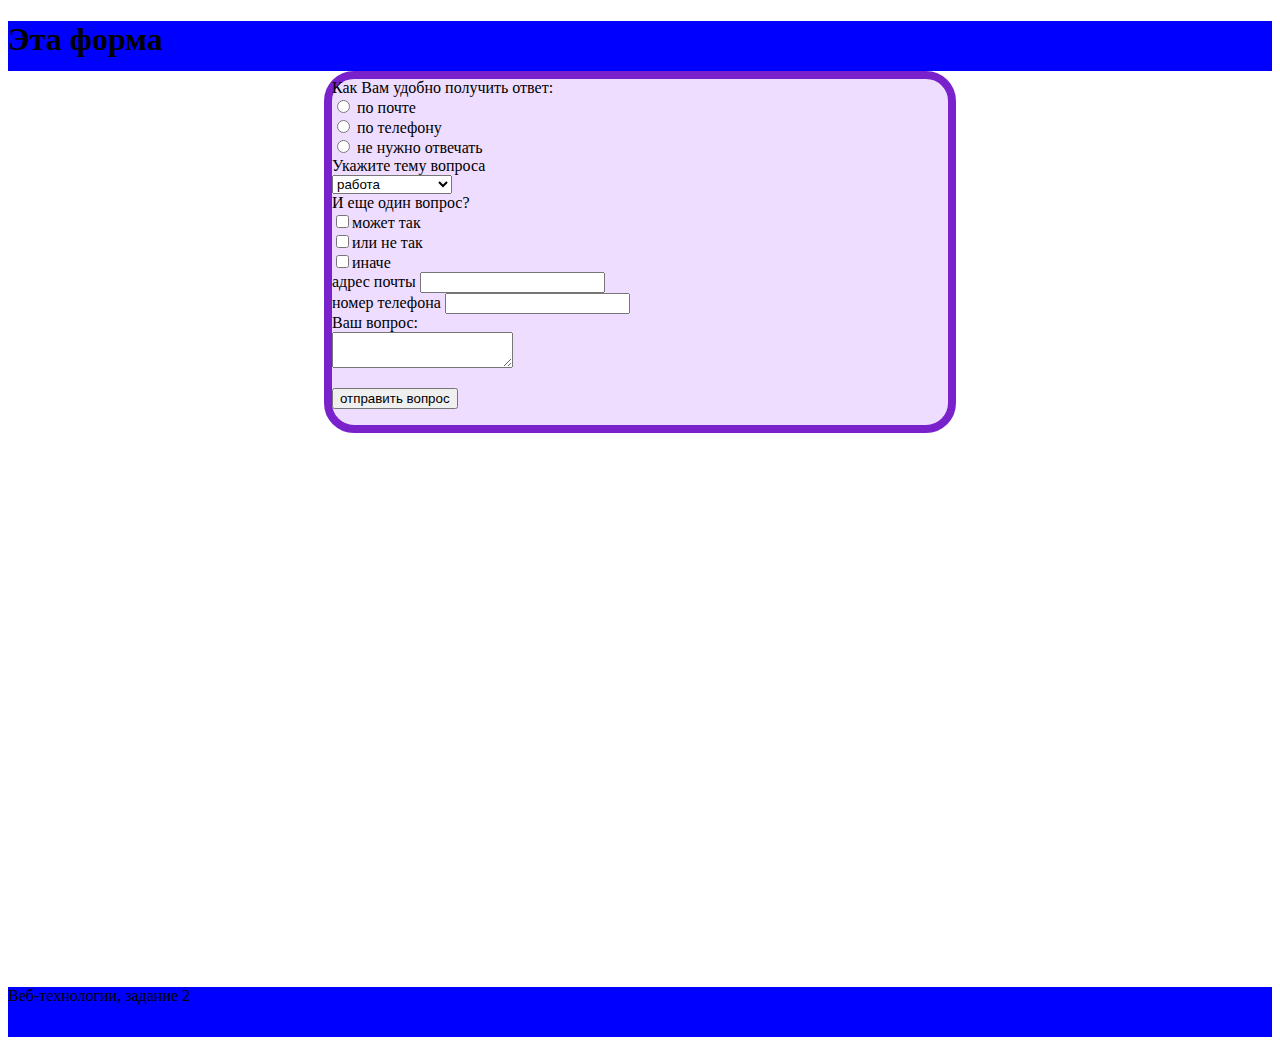
<file: 2(Форма)/index.html>
<!DOCTYPE html>
<html lang="en">
<head>
    <meta charset="UTF-8">
    <meta name="viewport" content="width=device-width, initial-scale=1.0">     
    <link rel="stylesheet" href="style.css">
    <title>Document</title>
    <script src="script.js"></script>
</head>
<body>
    <header>
        <h1>Эта форма</h1>
    </header>
    <div class="grid-container">
        <div class = "d1">
        
        </div>

        <div class = "d2 borderElement">
            <form name="formname">
                <div>
                    <div>Как Вам удобно получить ответ:</div>
                    <label for="c_mail">
                    <input type="radio" name="com_tion" id="c_mail"> по почте </label>
                    <br>
                    <label for="c_tel">
                    <input type="radio" name="com_tion" id="c_tel"> по телефону
                    </label><br>
                    <label for="c_none">
                    <input type="radio" name="com_tion" id="c_none"> не нужно отвечать 
                    </label><br>
                </div>
               
                <div>
                    <label for="theme">
                    Укажите тему вопроса
                    </label><br>
                    <select name="theme" id="theme">
                    <option value="work">работа</option>
                    <option value="cooperation">сотрудничество</option>
                    <option value="personal">личное</option>
                    </select>
                </div>

               <div>
                    <div> И еще один вопрос?</div>
                    <label for="chb1">
                    <input type="checkbox" name="chb1" id="chb1">может так
                    </label><br>
                    <label for="chb2">
                    <input type="checkbox" name="chb2" id="chb2">или не так
                    </label><br>
                    <label for="chb2">
                    <input type="checkbox" name="chb3" id="chb3">иначе
                    </label><br>
                </div>
                   
                <div>
                    <label for="email">адрес почты</label>
                    <input type="email" name="email" id="email">
                </div>
                <div>
                    <label for="tel">номер телефона</label>
                    <input type="tel" name="tel" id="tel">
                </div>
                    <div>Ваш вопрос:</div>
                <div>
                    <textarea cols="20"></textarea>
                </div> 
                      
               <p><input type="submit" name="inputname" value="отправить вопрос" onclick="handleForm()"></p>
            </form>
        </div>

        <div class = "d3">
        </div>
    </div>

    <footer>
        <p>Веб-технологии, задание 2</p>
    </footer>
</body>
</html>
</file>
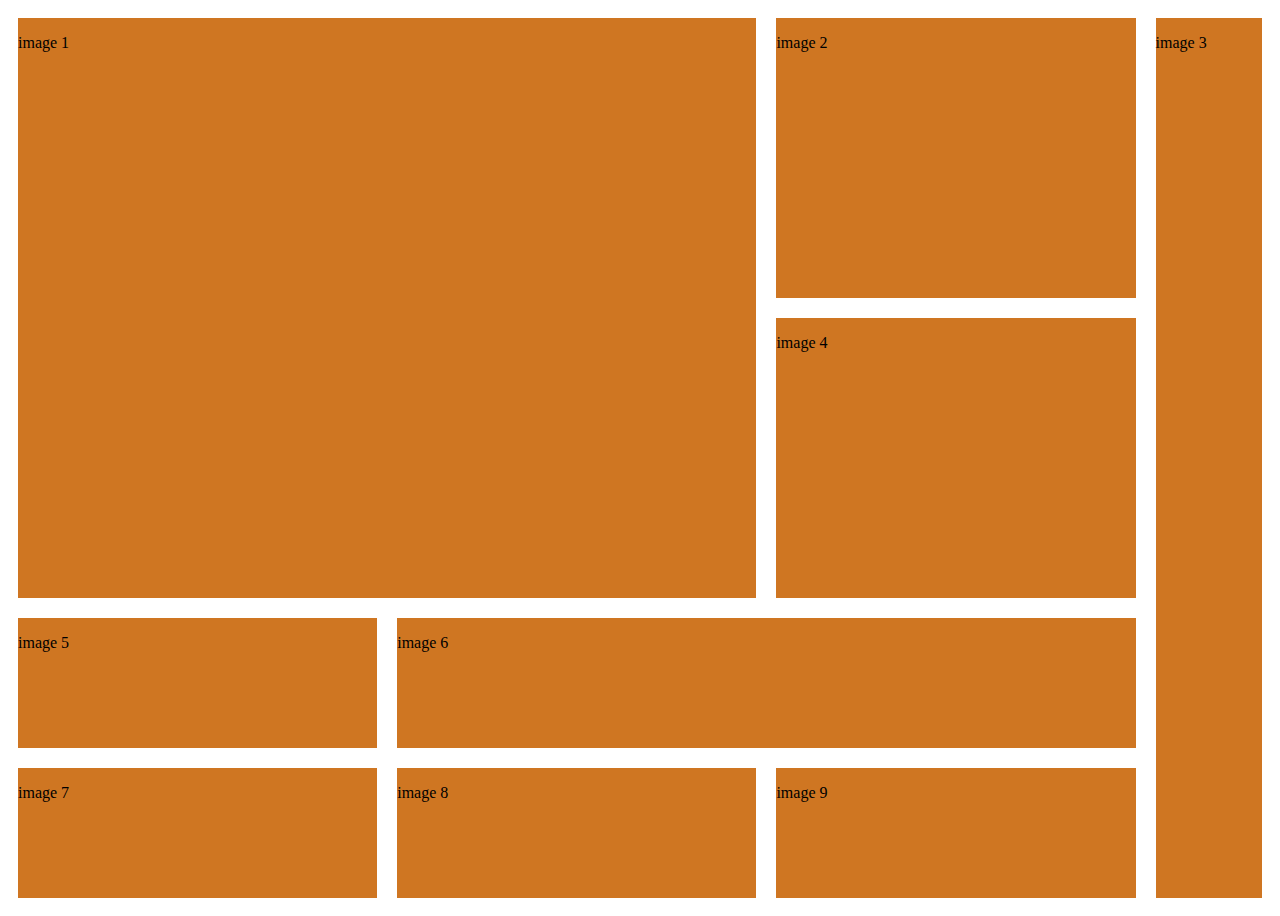
<file: 3(Гриды)/index.html>
<!DOCTYPE html>
<html lang="en">
<head>
    <meta charset="UTF-8">
    <meta name="viewport" content="width=device-width, initial-scale=1.0">    
    <link rel="stylesheet" href="style.css">
    <title>Document</title>
</head>
<body>
    <div class="grid-container">
        <div class = "d1">
            <p>image 1</p>
        </div>
        <div class = "d2">
            <p>image 2</p>
        </div>
        <div class = "d3">
            <p>image 3</p>
        </div>
        <div class = "d4">
            <p>image 4</p>
        </div>
        <div class = "d5">
            <p>image 5</p>
        </div>
        <div class = "d6">
            <p>image 6</p>
        </div>
        <div class = "d7">
            <p>image 7</p>
        </div>
        <div class = "d8">
            <p>image 8</p>
        </div>
        <div class = "d9">
            <p>image 9</p>
        </div>
    </div>
</body>
</html>
</file>
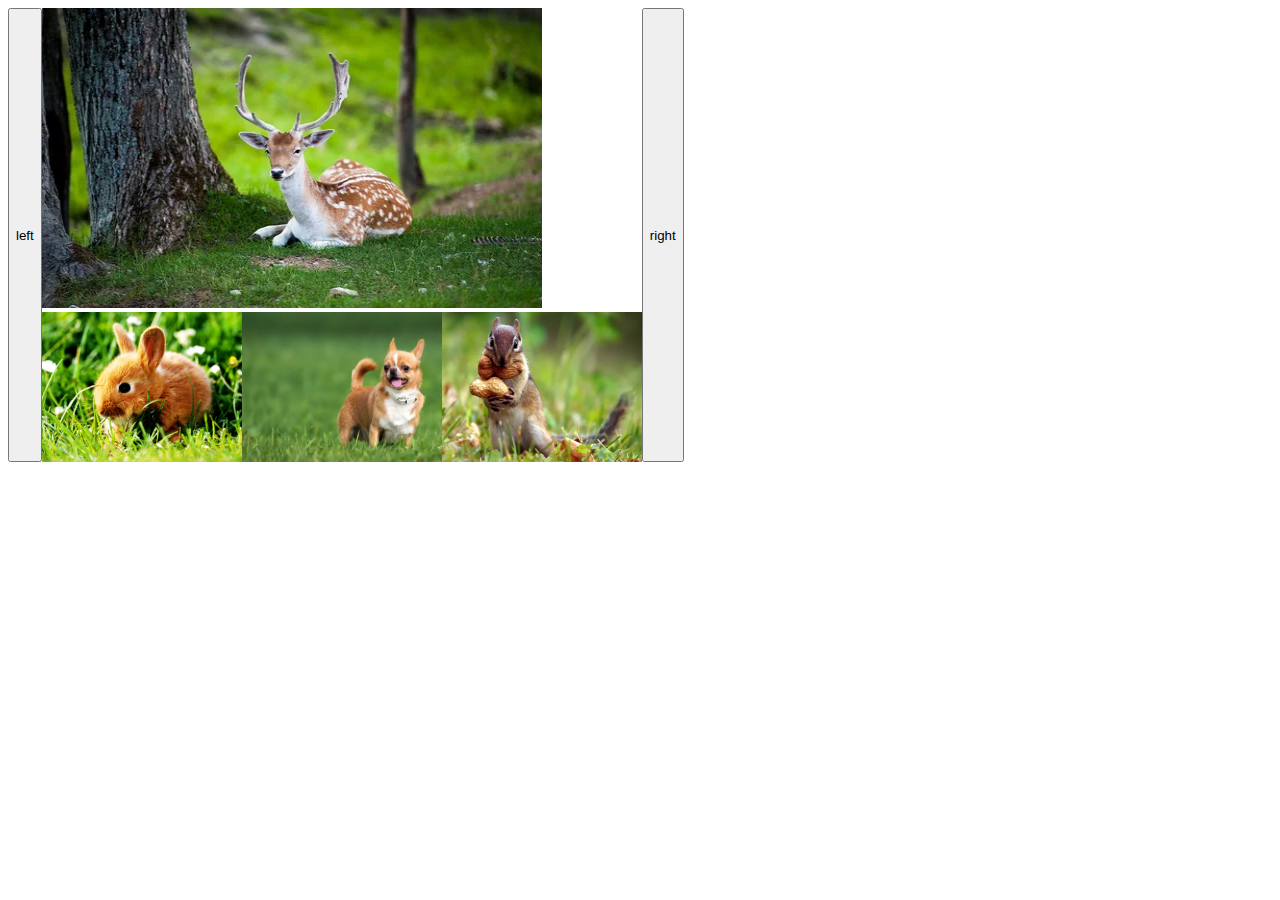
<file: 5(Подмена картинок)/index.html>
<!DOCTYPE html>
<html lang="en">
<head>
    <meta charset="UTF-8">
    <meta name="viewport" content="width=device-width, initial-scale=1.0">
    <title>Document</title>
    <script src="script.js"></script>
</head>
<body>
    <div style="display: flex;">
        <button onclick="left()">
            <p>left</p>
        </button>
        <div>
            

            <div>
                <img src="img/img1.webp" width="500px" height="300px" alt="">
            </div>
            <div style="display: flex;">
                <img src="img/img2.jpg" width="200px" height="150px" onclick="swap(this)" alt="">
                <img src="img/img3.webp" width="200px" height="150px" onclick="swap(this)" alt="">
                <img  src="img/img4.webp" width="200px" height="150px" onclick="swap(this)" alt="">
            </div>
        </div>
        <button onclick="right()">
            <p>right</p>
        </button>
    </div>
    
</body>
</html>
</file>
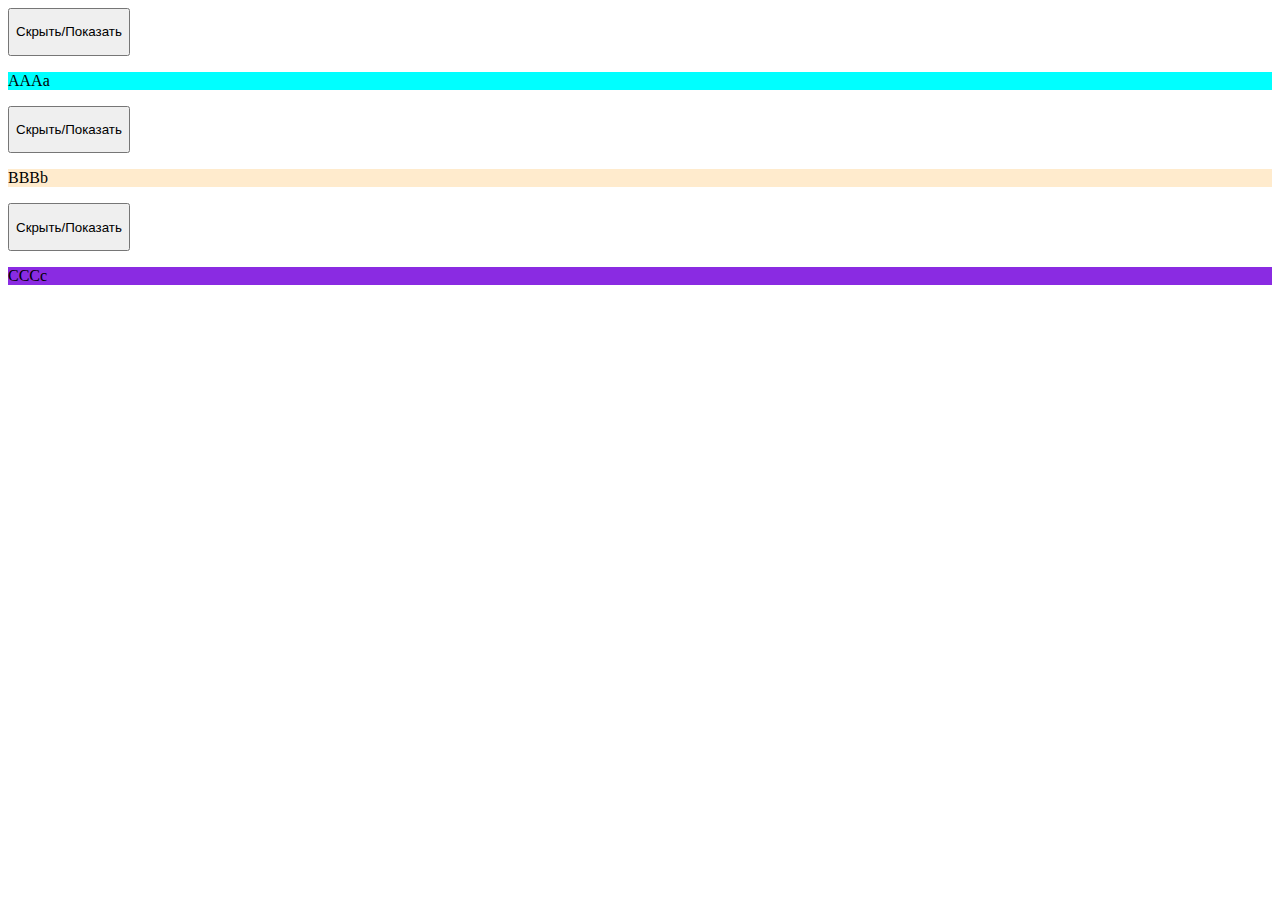
<file: 6(Скрытие раскрытие текста)/index.html>
<!DOCTYPE html>
<html lang="en">
<head>
    <meta charset="UTF-8">
    <meta http-equiv="X-UA-Compatible" content="IE=edge">
    <meta name="viewport" content="width=device-width, initial-scale=1.0">
    <title>Document</title>
    <script src="scripts.js"></script>
</head>
<body>
    <button onclick="handleclick('div1')">
            <p>Скрыть/Показать</p>
    </button>
    <div style="background-color: aqua;" id="div1" >       
        <p>AAAa</p>
    </div>
    <button onclick="handleclick('div2')">
        <p>Скрыть/Показать</p>
    </button>
    <div style="background-color: blanchedalmond;" id="div2">
        <p>BBBb</p>
    </div>
    <button onclick="handleclick('div3')">
        <p>Скрыть/Показать</p>
    </button>
    <div style="background-color: blueviolet;" id="div3">
        <p>CCCc</p>
    </div>

    
</body>
</html>
</file>
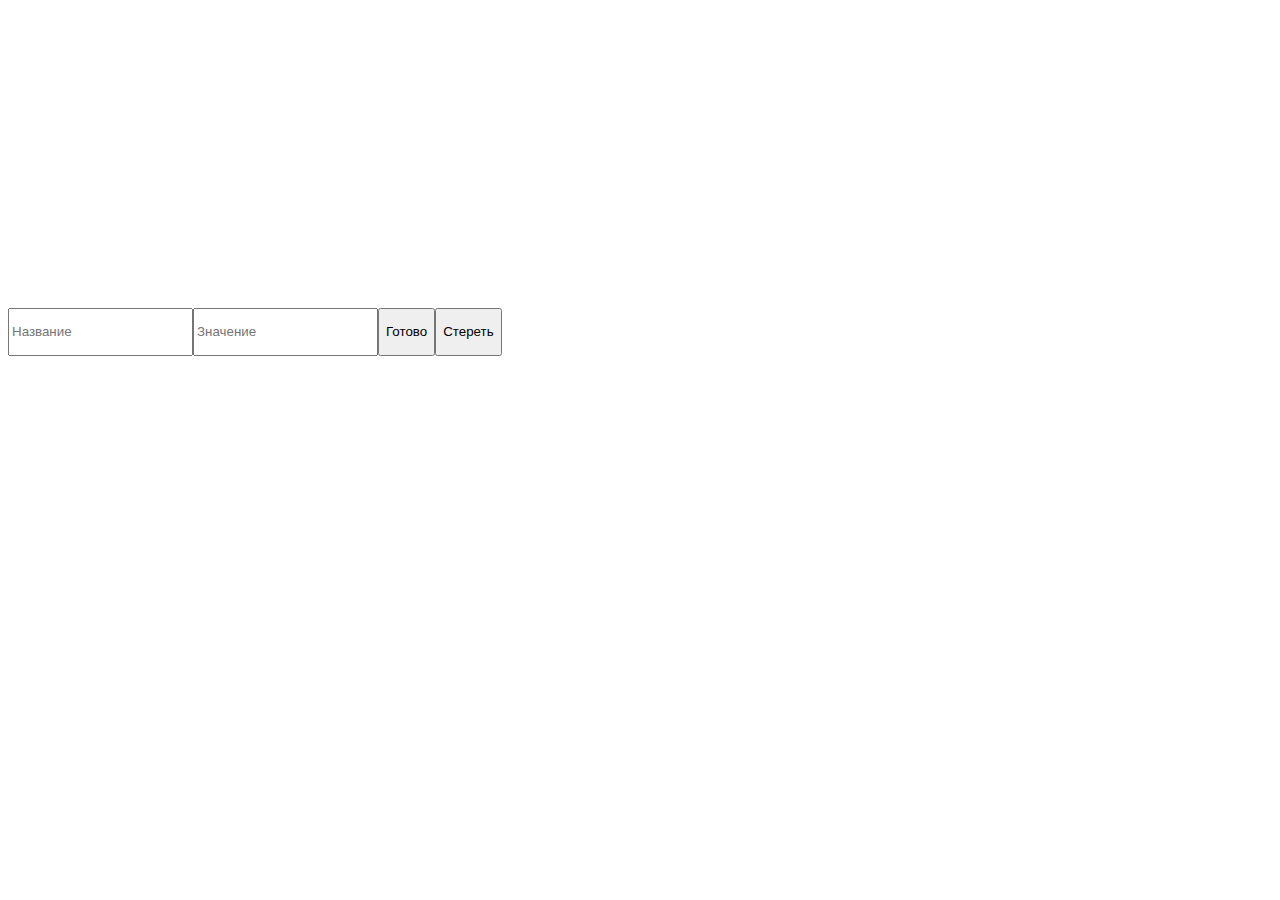
<file: 7(Диаграмма)/index.html>
<html>
<body>
    <canvas id="myCanvas"></canvas>
    <div id="myLegend"></div>
    <script type="text/javascript" src="script.js"></script>
    <div style="display: flex;">
        <input id="01" placeholder="Название">
        <input id="02" placeholder="Значение" onkeyup="this.value = this.value.replace(/[^0-9]/g,'')">
        <button onclick="cl()">
            <p>Готово</p>
        </button>
        <button onclick="clean()">
            <p>Стереть</p>
        </button>
    </div>
</body>
</html>
</file>
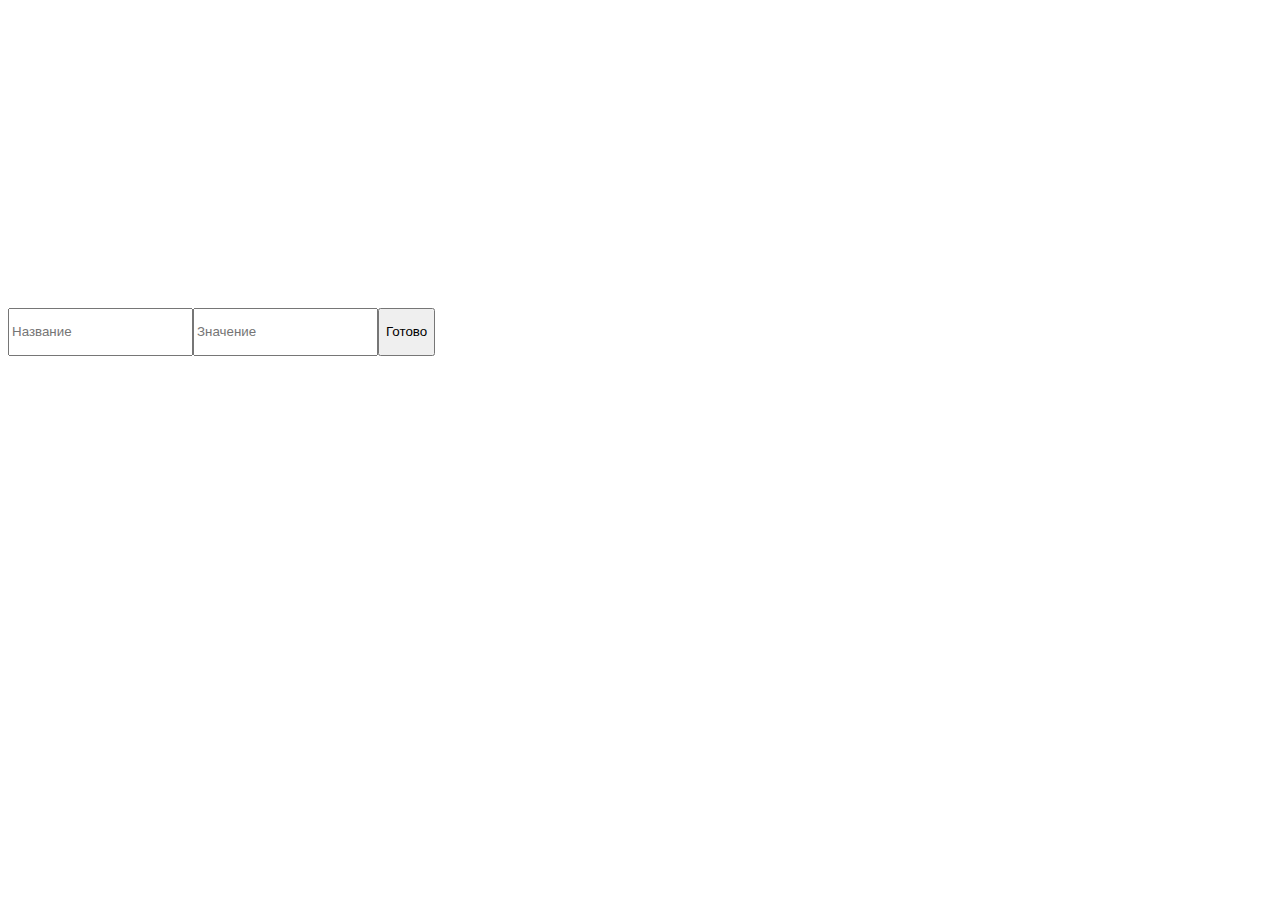
<file: charts/index.html>
<html>
<body>
    <canvas id="myCanvas"></canvas>
    <div id="myLegend"></div>
    <script type="text/javascript" src="script.js"></script>
    <div style="display: flex;">
        <input id="01" placeholder="Название">
        <input id="02" placeholder="Значение">
        <button onclick="cl()">
            <p>Готово</p>
        </button>
    </div>
</body>
</html>
</file>
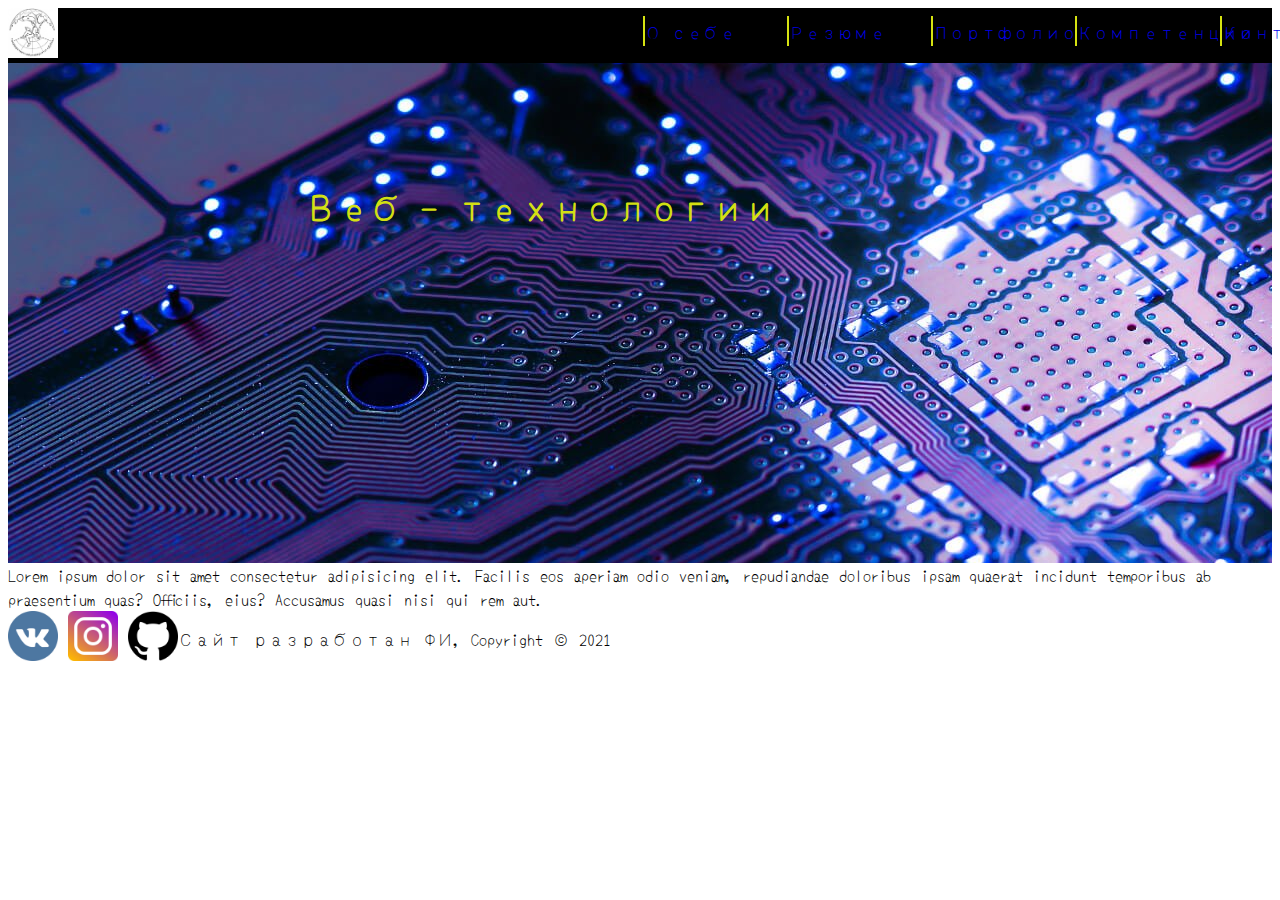
<file: html/index.html>
<!DOCTYPE html>
<html lang="en">
    <head>
        <meta charset="UTF-8">
        <meta name="viewport" content="width=device-width, initial-scale=1.0">
        <link rel="stylesheet" href="../css/style.css">
        <title>Веб - технологии</title>
        <nav>
            
            <ul class="headerul">
                <li class="liLogo">
                    <a href="main.html"><img src="../img/Dubna.jpg" width="50px" height="50px" alt=""></a>
                </li>
                <li class="menuElement  liElement">                
                    <a class="newclass" href="about.html">О себе</a>
                </li>
                <li class="menuElement  liElement">
                    <a href="resume.html">Резюме</a>
                </li>
                <li class="menuElement  liElement">
                    <a href="portfolio.html">Портфолио</a>
                </li>
                <li class="menuElement  liElement">
                    <a href="competention.html">Компетенции</a>
                </li>
                <li class="menuElement liLast" >
                    <a href="contacts.html">Контакты</a>
                </li>
            </ul>
        </nav>
    </head>
<body>
    <header>
        <h1>Веб - технологии</h1>
    </header>
    <main>
        Lorem ipsum dolor sit amet consectetur adipisicing elit. Facilis eos aperiam odio veniam, repudiandae doloribus ipsam quaerat incidunt temporibus ab praesentium quas? Officiis, eius? Accusamus quasi nisi qui rem aut.
    </main>
    <footer>
        <div>
            <a href=""><img src="../img/one.jpg" width="50px" height="50px" alt=""></a>
            <a href=""><img src="../img/three.jpg" width="50px" height="50px" alt=""></a>
            <a href=""><img src="../img/two.jpg" width="50px" height="50px" alt=""></a>
        </div>
        <p>Сайт разработан ФИ, Copyright © 2021</p>
    </footer>
</body>

</html>
</file>
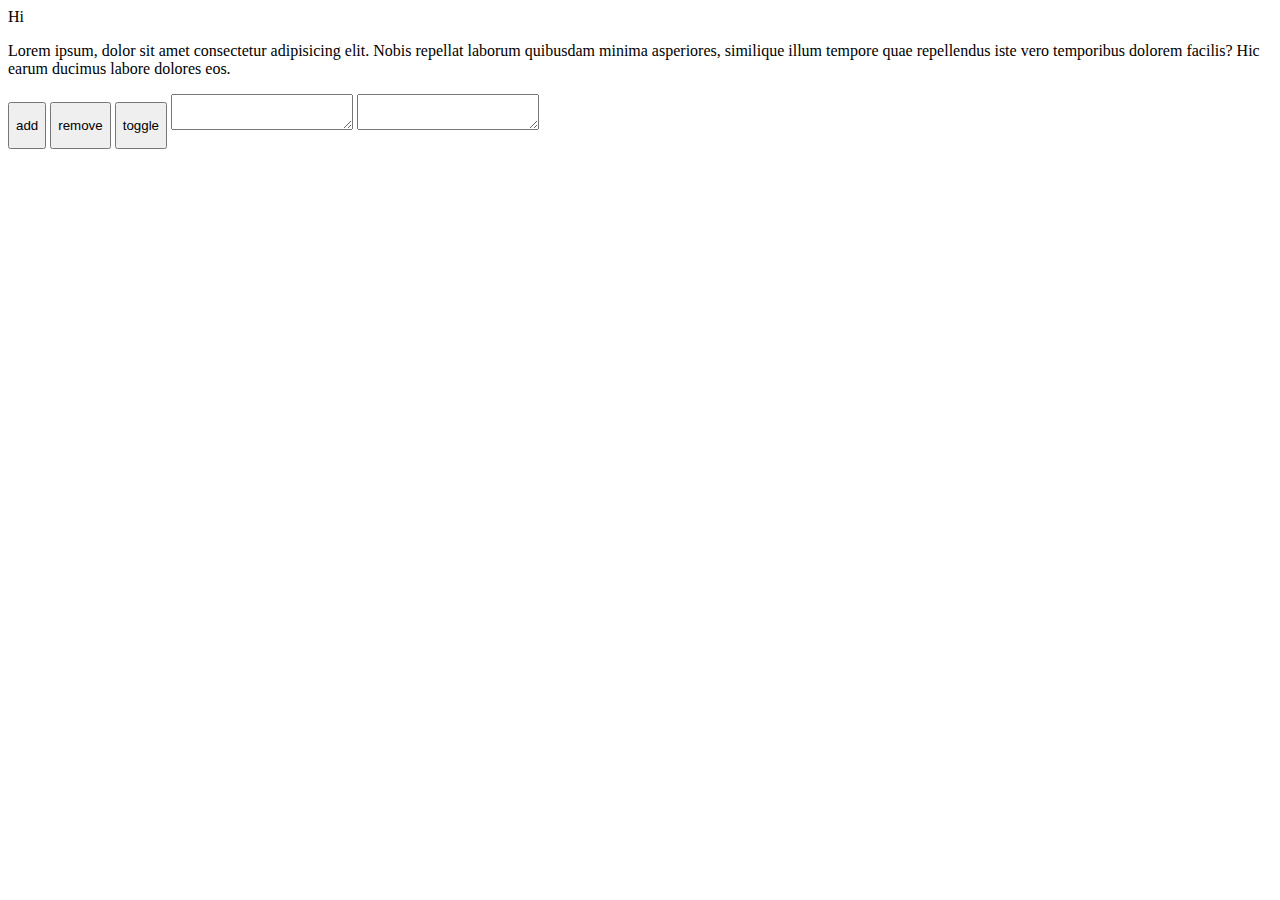
<file: 4(Подсветка текста)/proj.html>
<!DOCTYPE html>
<html lang="en">
<head>
    <meta charset="UTF-8">
    <meta name="viewport" content="width=device-width, initial-scale=1.0">
    <title>Document</title>
    <style>
        .red{
            background-color: red;
        }
    </style>
    <script>
        console.log("dddfsdf");
        document.write("Hi");
        function myprint(){
            alert("dfhd");
        }
        function add_red(){
            document.getElementById("test").classList.add("red")
        }
        function remove_red(){            
            document.getElementById("test").classList.remove("red")
        }
        function toggle_red(){            
            document.getElementById("test").classList.toggle("red")
        }
        function myselect(){
            txt = document.getElementById("myText")
            selected = event.target.value.substring(event.target.selectionStart,event.target.selectionEnd);
            txt.value = selected;
        }
    </script>
</head>
<body>
    <p id="test">Lorem ipsum, dolor sit amet consectetur adipisicing elit. Nobis repellat laborum quibusdam minima asperiores, similique illum tempore quae repellendus iste vero temporibus dolorem facilis? Hic earum ducimus labore dolores eos.</p>
    <button onclick="add_red()">
        <p>add</p>
    </button>
    <button onclick="remove_red()">
        <p>remove</p>
    </button>
    <button onclick="toggle_red()">
        <p>toggle</p>
    </button>

    <textarea id="myText">
    </textarea>
    <textarea onselect="myselect()">
    </textarea>
</body>
</html>
</file>
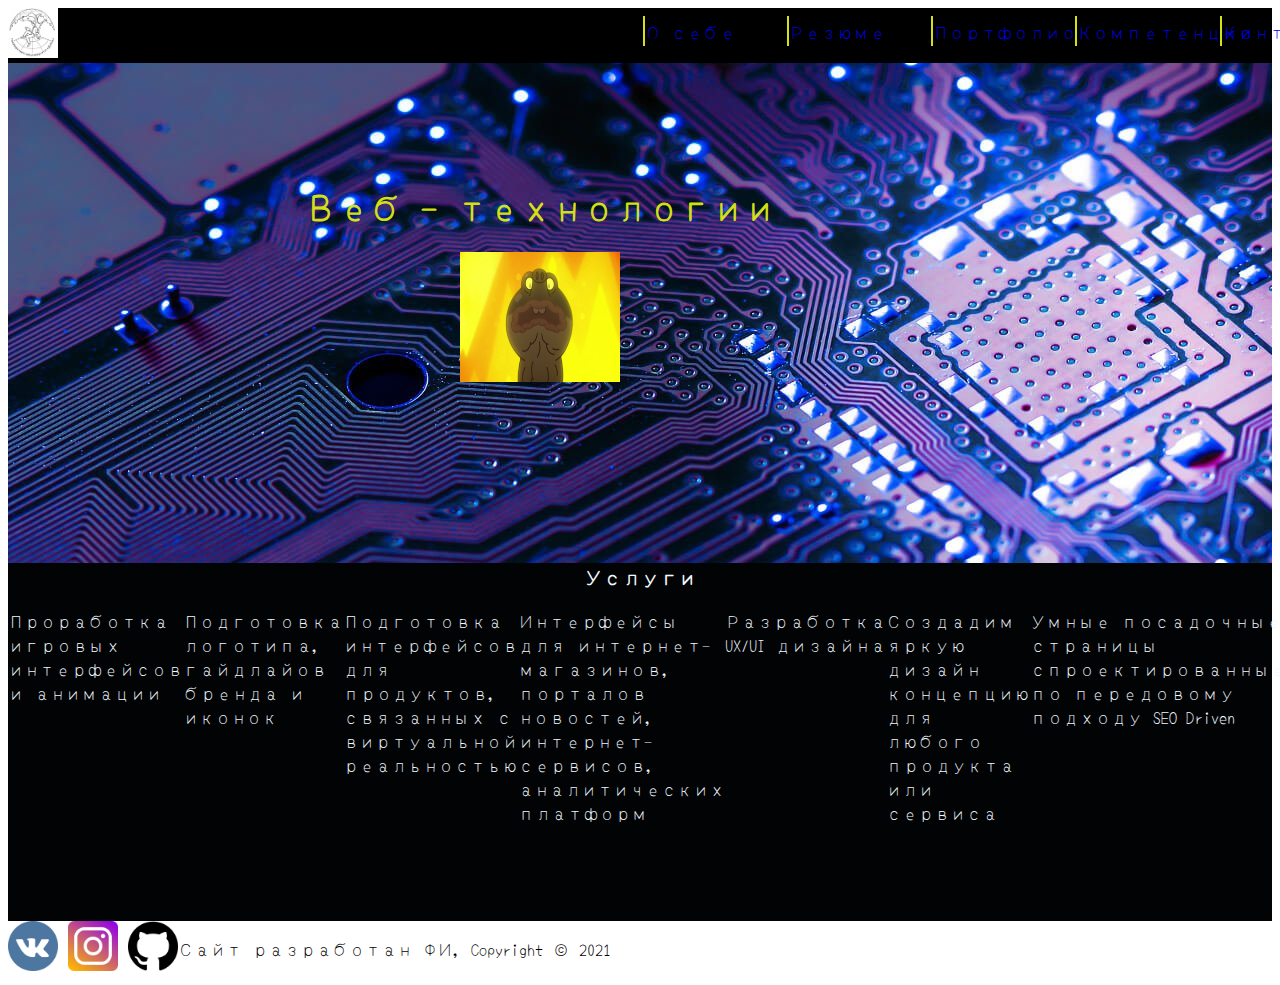
<file: html/about.html>
<!DOCTYPE html>
<html lang="en">
    <head>
        <meta charset="UTF-8">
        <meta name="viewport" content="width=device-width, initial-scale=1.0">
        <link rel="stylesheet" href="../css/style.css">
        <title>Веб - технологии</title>
        <nav>
            
            <ul class="headerul">
                <li class="liLogo">
                    <a href="main.html"><img src="../img/Dubna.jpg" width="50px" height="50px" alt=""></a>
                </li>
                <li class="menuElement  liElement">                
                    <a class="newclass" href="about.html">О себе</a>
                </li>
                <li class="menuElement  liElement">
                    <a href="resume.html">Резюме</a>
                </li>
                <li class="menuElement  liElement">
                    <a href="portfolio.html">Портфолио</a>
                </li>
                <li class="menuElement  liElement">
                    <a href="competention.html">Компетенции</a>
                </li>
                <li class="menuElement liLast" >
                    <a href="contacts.html">Контакты</a>
                </li>
            </ul>
        </nav>
    </head>
<body >
    <header>
        <h1>Веб - технологии</h1>
        <div>
            <a href=""><img src="../img/tortoise.jpg" width="160px" height="130px" alt=""></a>
        </div>
        

       
        
    </header>
    <main class="waist">
        <h3 align="center" style="margin-top: 0;">Услуги</h3>
        <ul>
            <li>
               Проработка игровых интерфейсов и анимации
           </li>
           <li>
               Подготовка логотипа, гайдлайов бренда и иконок
           </li>
           <li>
               Подготовка интерфейсов для продуктов, связанных с виртуальной реальностью
           </li>
           <li>
               Интерфейсы для интернет-магазинов, порталов новостей, интернет-сервисов, аналитических платформ</p>
           </li>

           <li>  Разработка UX/UI дизайна       
           </li>
           
           <li>
               Создадим яркую дизайн концепцию для любого продукта или сервиса
           </li>
           <li>
               Умные посадочные страницы спроектированные по передовому подходу SEO Driven
           </li>
           <li>
               Создадим умные шаблоны для любых макетов. Шаблоны для социальных сетей, презентаций и генеративный фирменный стиль
           </li>
        </ul>
    </main>
    <footer>
        <div>
            <a href=""><img src="../img/one.jpg" width="50px" height="50px" alt=""></a>
            <a href=""><img src="../img/three.jpg" width="50px" height="50px" alt=""></a>
            <a href=""><img src="../img/two.jpg" width="50px" height="50px" alt=""></a>
        </div>
        <p>Сайт разработан ФИ, Copyright © 2021</p>
    </footer>
</body>
</html>
</file>
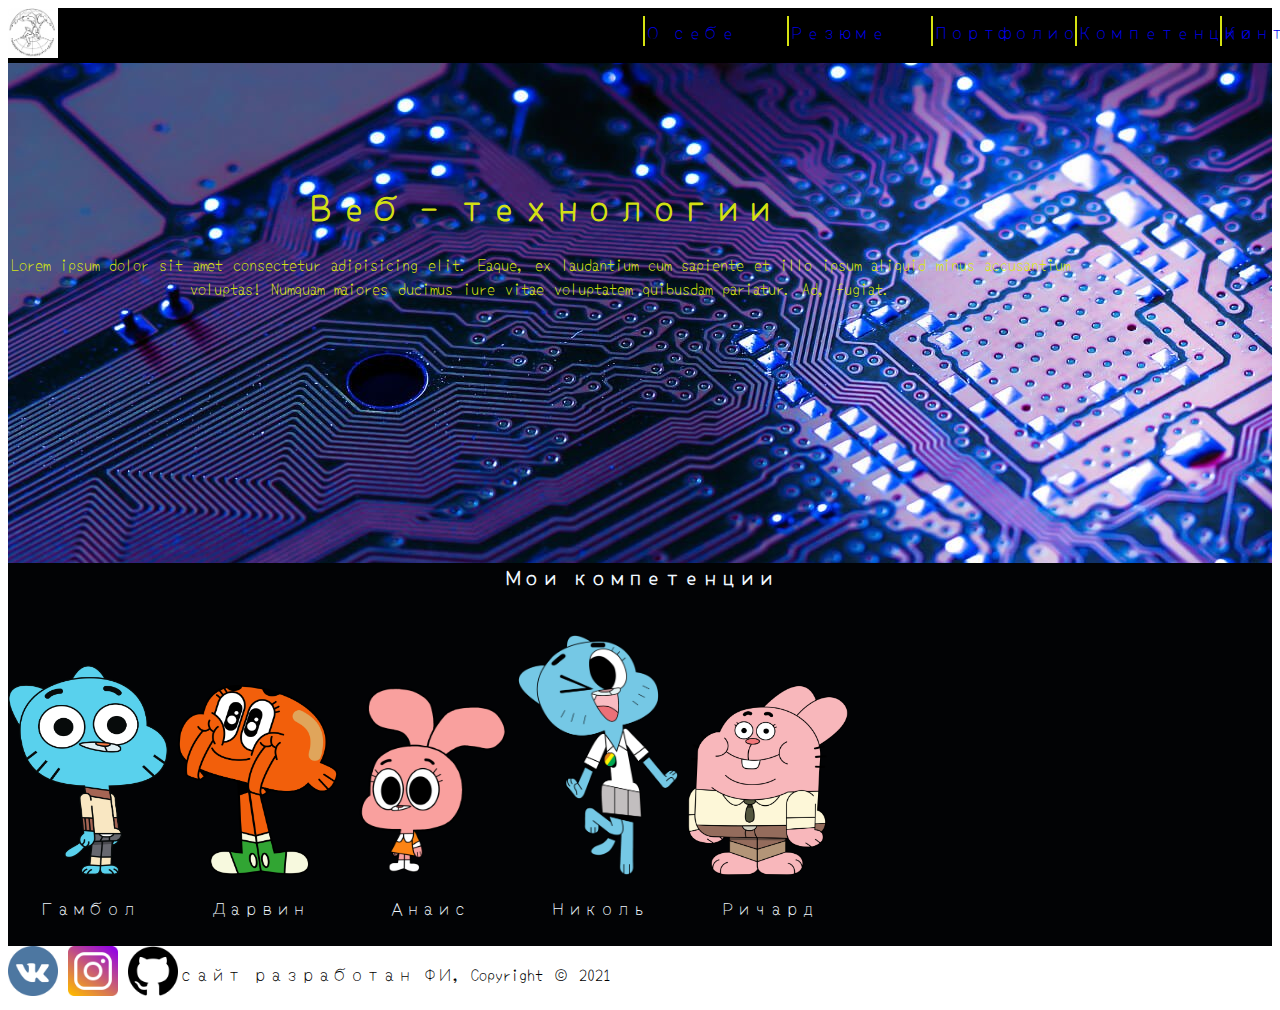
<file: html/competention.html>
<!DOCTYPE html>
<html lang="en">
    <head>
        <meta charset="UTF-8">
        <meta name="viewport" content="width=device-width, initial-scale=1.0">
        <link rel="stylesheet" href="../css/style.css">
        <title>Веб - технологии</title>
        <nav>
            
            <ul class="headerul">
                <li class="liLogo">
                    <a href="main.html"><img src="../img/Dubna.jpg" width="50px" height="50px" alt=""></a>
                </li>
                <li class="menuElement  liElement">                
                    <a class="newclass" href="about.html">О себе</a>
                </li>
                <li class="menuElement  liElement">
                    <a href="resume.html">Резюме</a>
                </li>
                <li class="menuElement  liElement">
                    <a href="portfolio.html">Портфолио</a>
                </li>
                <li class="menuElement  liElement">
                    <a href="competention.html">Компетенции</a>
                </li>
                <li class="menuElement liLast" >
                    <a href="contacts.html">Контакты</a>
                </li>
            </ul>
        </nav>
    </head>
<body>
    <header>
        <h1>Веб - технологии</h1>
        Lorem ipsum dolor sit amet consectetur adipisicing elit. Eaque, ex laudantium cum sapiente et illo ipsum 
        aliquid minus accusantium voluptas! Numquam maiores ducimus iure vitae voluptatem quibusdam pariatur. Ad, fugiat.
    </header>
    <main class="waist">       
        <h3 style="margin-top: 0;"align="center">Мои компетенции</h3>
        <div class="photo">            
            <p><img src="../img/Gum.png" width="160px" height="210px" alt=""></p>
            <p>Гамбол</p>
        </div>
        <div class="photo">
            <p><img src="../img/Dar.png" width="160px" height="190px" alt=""></p>
            <p>Дарвин</p>
        </div>
        <div class="photo">
            <p><img src="../img/An.png" width="160px" height="190px" alt=""></p>
            <p>Анаис</p>
        </div>
        <div class="photo">
            <p><img src="../img/Nic.webp" width="160px" height="240px" alt=""></p>
            <p>Николь</p>
        </div>
        <div class="photo">
            <p><img src="../img/Ri.png" width="160px" height="190px" alt=""></p>
            <p class="caption">Ричард</p>
        </div>
        
        
    </main>
    <footer>
        <div>
            <a href=""><img src="../img/one.jpg" width="50px" height="50px" alt=""></a>
            <a href=""><img src="../img/three.jpg" width="50px" height="50px" alt=""></a>
            <a href=""><img src="../img/two.jpg" width="50px" height="50px" alt=""></a>
        </div>
        <p>сайт разработан ФИ, Copyright © 2021</p>
    </footer>
</body>
</html>
</file>
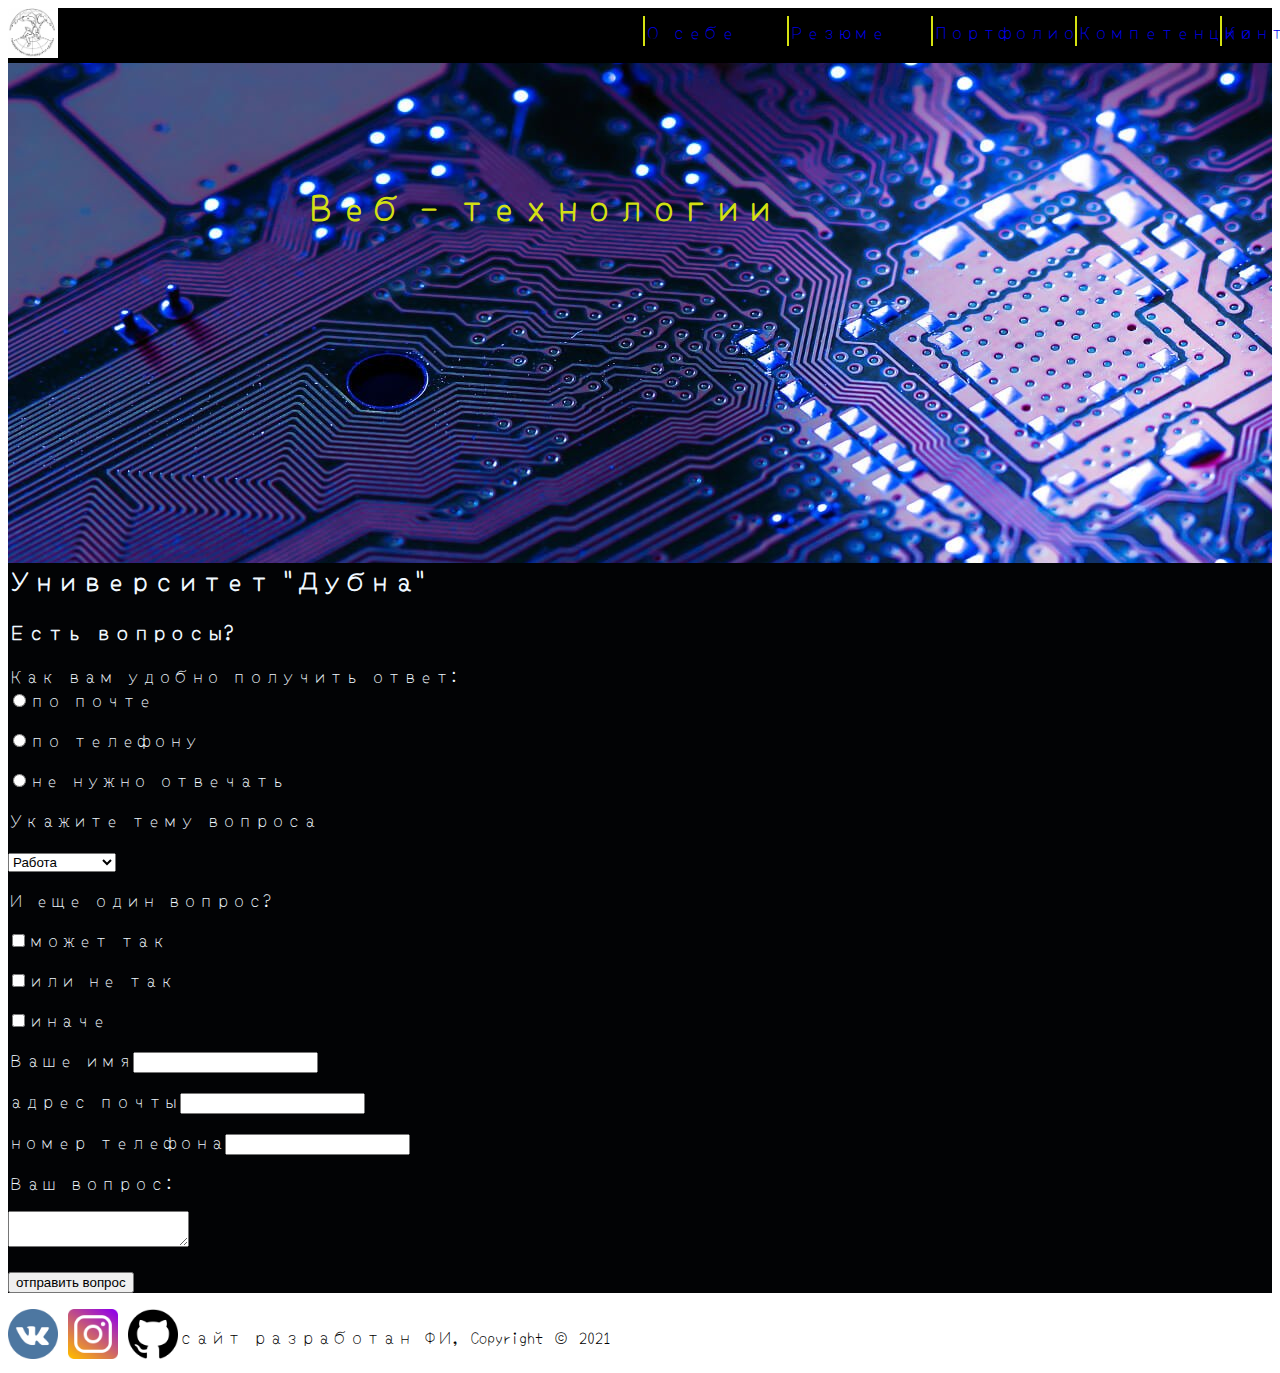
<file: html/contacts.html>
<!DOCTYPE html>
<html lang="en">
    <head>
        <meta charset="UTF-8">
        <meta name="viewport" content="width=device-width, initial-scale=1.0">
        <link rel="stylesheet" href="../css/style.css">
        <title>Веб - технологии</title>
        <nav>
            
            <ul class="headerul">
                <li class="liLogo">
                    <a href="main.html"><img src="../img/Dubna.jpg" width="50px" height="50px" alt=""></a>
                </li>
                <li class="menuElement  liElement">                
                    <a class="newclass" href="about.html">О себе</a>
                </li>
                <li class="menuElement  liElement">
                    <a href="resume.html">Резюме</a>
                </li>
                <li class="menuElement  liElement">
                    <a href="portfolio.html">Портфолио</a>
                </li>
                <li class="menuElement  liElement">
                    <a href="competention.html">Компетенции</a>
                </li>
                <li class="menuElement liLast" >
                    <a href="contacts.html">Контакты</a>
                </li>
            </ul>
        </nav>
    </head>
<body>
    <header>
        <h1>Веб - технологии</h1>
    </header>
    <main class="waist">
        <h2 style="margin-top: 0;">Университет "Дубна"</h2>
        <h3>Есть вопросы?</h3>
    <form>
         <div>
            <div>Как вам удобно получить ответ:</div>
            <label for="c_mail"><input type="radio" name="answer">по почте</label>
            <p><input type="radio" name="answer">по телефону</p>
         <p><input type="radio" name="answer">не нужно отвечать</p>
        </div>
        <p>Укажите тему вопроса</p>
        <select>
            <option>Работа</option>
            <option>Учеба</option>
            <option>Жалоба</option>
            <option>Предложение</option>
        </select>
        <p>И еще один вопрос?</p>
        <p><input type="checkbox" name="a">может так</p>
        <p><input type="checkbox" name="a">или не так</p>
        <p><input type="checkbox" name="a">иначе</p>        
        <p>Ваше имя<input type="text"></p>
        <p>адрес почты<input type="text"></p>
        <p>номер телефона<input type="text"></p>
        <p>Ваш вопрос:</p>
        <textarea>            
        </textarea>       
        <p><input type="submit" value="отправить вопрос"></p>
</form>


    </main>
    <footer>
        <div>
            <a href=""><img src="../img/one.jpg" width="50px" height="50px" alt=""></a>
            <a href=""><img src="../img/three.jpg" width="50px" height="50px" alt=""></a>
            <a href=""><img src="../img/two.jpg" width="50px" height="50px" alt=""></a>
        </div>
        <p>сайт разработан ФИ, Copyright © 2021</p>
    </footer>
</body>
</html>
</file>
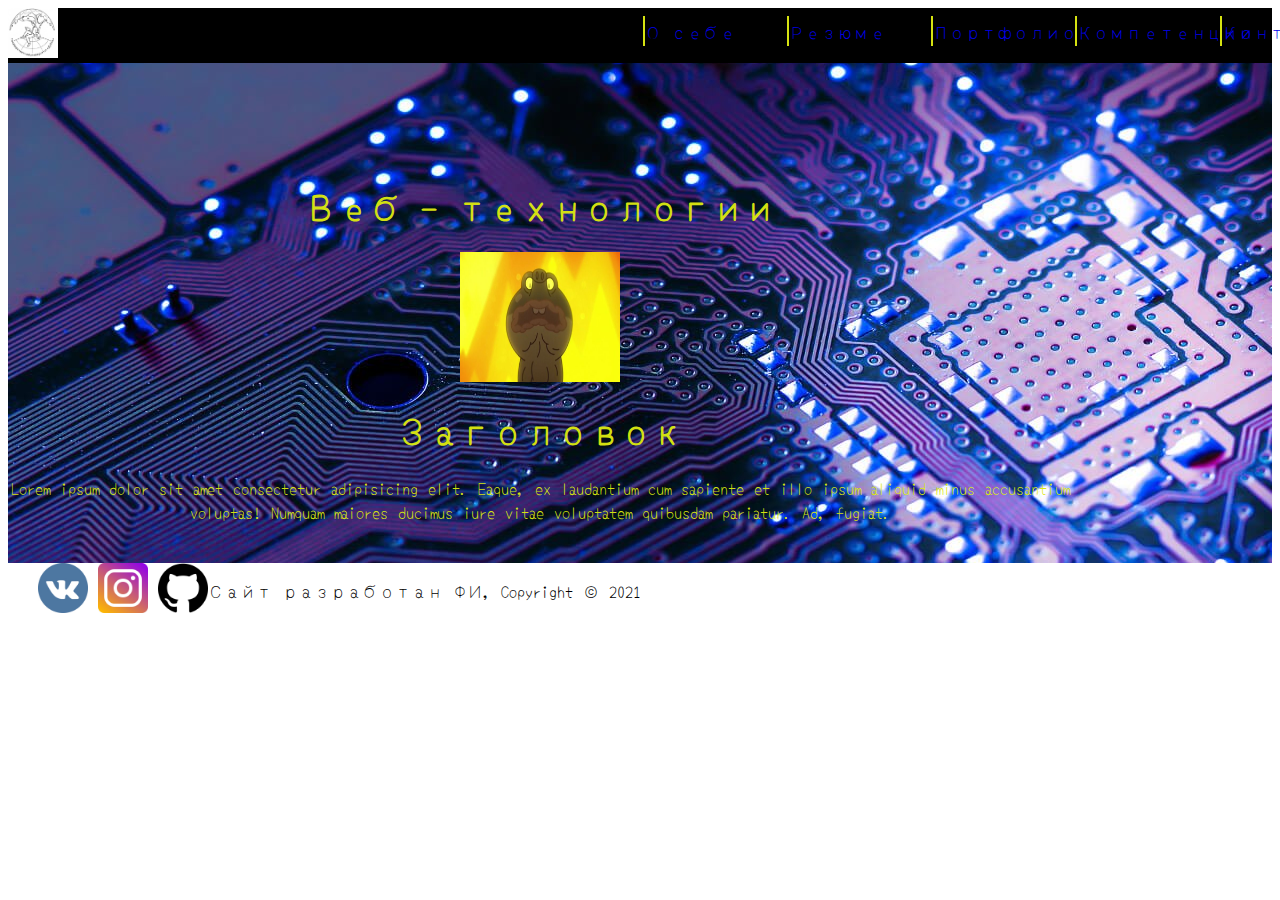
<file: html/main.html>
<!DOCTYPE html>
<html lang="en">
    <head>
        <meta charset="UTF-8">
        <meta name="viewport" content="width=device-width, initial-scale=1.0">
        <link rel="stylesheet" href="../css/style.css">
        <title>Веб - технологии</title>
        <nav>
            
            <ul class="headerul">
                <li class="liLogo">
                    <a href="main.html"><img src="../img/Dubna.jpg" width="50px" height="50px" alt=""></a>
                </li>
                <li class="menuElement  liElement">                
                    <a class="newclass" href="about.html">О себе</a>
                </li>
                <li class="menuElement  liElement">
                    <a href="resume.html">Резюме</a>
                </li>
                <li class="menuElement  liElement">
                    <a href="portfolio.html">Портфолио</a>
                </li>
                <li class="menuElement  liElement">
                    <a href="competention.html">Компетенции</a>
                </li>
                <li class="menuElement liLast" >
                    <a href="contacts.html">Контакты</a>
                </li>
            </ul>
        </nav>
    </head>
<body>
    <header>
        <h1>Веб - технологии</h1>
        <div>
            <a href=""><img src="../img/tortoise.jpg" width="160px" height="130px" alt=""></a>
        </div>

        <h1>Заголовок</h1>
        Lorem ipsum dolor sit amet consectetur adipisicing elit. Eaque, ex laudantium cum sapiente et illo ipsum 
        aliquid minus accusantium voluptas! Numquam maiores ducimus iure vitae voluptatem quibusdam pariatur. Ad, fugiat.
    </header>
    <main>       
    
    </main>
    <footer>
        <div class="footimg">
            <a href=""><img src="../img/one.jpg" width="50px" height="50px" alt=""></a>
            <a href=""><img src="../img/three.jpg" width="50px" height="50px" alt=""></a>
            <a href=""><img src="../img/two.jpg" width="50px" height="50px" alt=""></a>
        </div>
        <div class="foottext">            
        <p style="margin-right: 0px;">Сайт разработан ФИ, Copyright © 2021</p>
        </div>
    </footer>
</body>
</html>
</file>
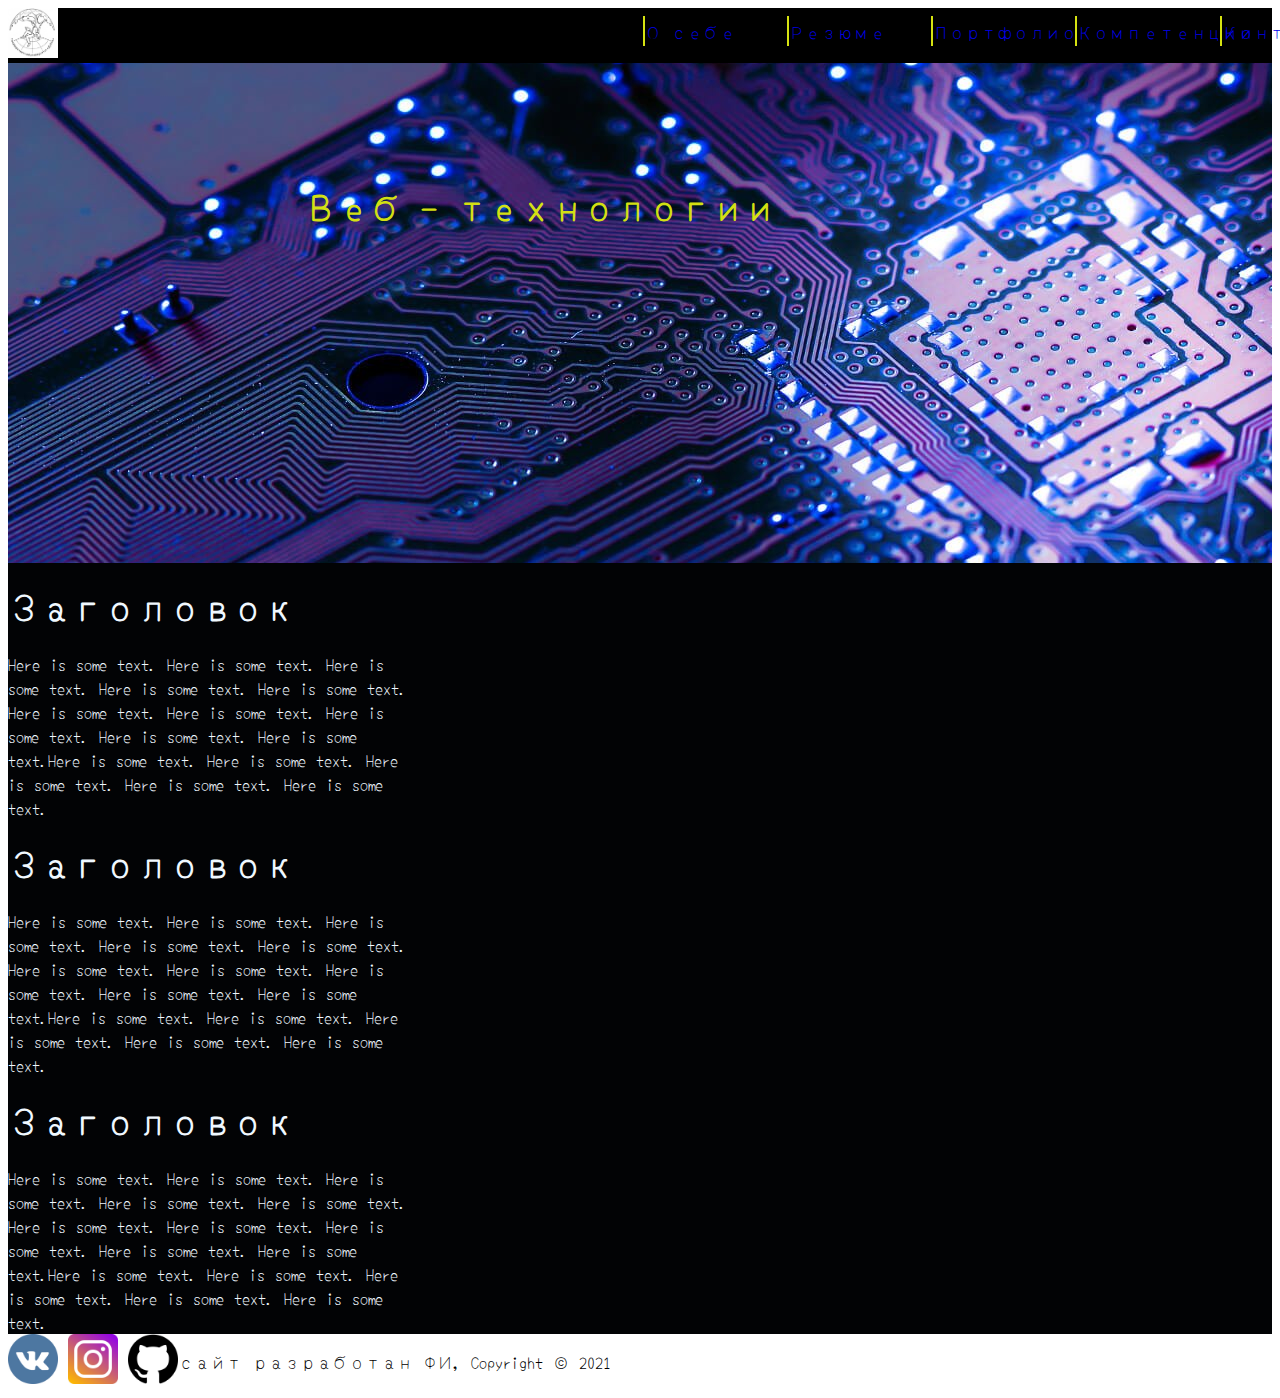
<file: html/portfolio.html>
<!DOCTYPE html>
<html lang="en">
    <head>
        <meta charset="UTF-8">
        <meta name="viewport" content="width=device-width, initial-scale=1.0">
        <link rel="stylesheet" href="../css/style.css">
        <title>Веб - технологии</title>
        <nav>
            
            <ul class="headerul">
                <li class="liLogo">
                    <a href="main.html"><img src="../img/Dubna.jpg" width="50px" height="50px" alt=""></a>
                </li>
                <li class="menuElement  liElement">                
                    <a class="newclass" href="about.html">О себе</a>
                </li>
                <li class="menuElement  liElement">
                    <a href="resume.html">Резюме</a>
                </li>
                <li class="menuElement  liElement">
                    <a href="portfolio.html">Портфолио</a>
                </li>
                <li class="menuElement  liElement">
                    <a href="competention.html">Компетенции</a>
                </li>
                <li class="menuElement liLast" >
                    <a href="contacts.html">Контакты</a>
                </li>
            </ul>
        </nav>
    </head>
<body  >
    <header>
        <h1>Веб - технологии</h1>
    </header>
    <main class="waist">




        <div style=" display: flex;"> 
            <div>
            <h1 align="left">Заголовок</h1>
            <span style="vertical-align: middle; display: inline-block; width: 400px;">Here is some text. Here is some text. Here is some text. Here is some text. Here is some text. Here is some text. Here is some text. Here is some text. Here is some text. Here is some text.Here is some text. Here is some text. Here is some text. Here is some text. Here is some text.</span>
            </div>
            
            <img align="right" src="../img/i1.webp" style="vertical-align: middle; margin-left: 1000px;"  width=200 height=200 hspace=0/>
            <img align="right" src="../img/i2.png" style="vertical-align: middle;" width=200 height=200 hspace=0/>
        </div>


        <div style=" display: flex;"> 
            <div>
            <h1 align="left">Заголовок</h1>
            <span style="vertical-align: middle; display: inline-block; width: 400px;">Here is some text. Here is some text. Here is some text. Here is some text. Here is some text. Here is some text. Here is some text. Here is some text. Here is some text. Here is some text.Here is some text. Here is some text. Here is some text. Here is some text. Here is some text.</span>
            </div>
            
            <img align="right" src="../img/i3.webp" style="vertical-align: middle; margin-left: 1000px;"  width=200 height=200 hspace=0/>
            <img align="right" src="../img/i4.jpg" style="vertical-align: middle;" width=200 height=200 hspace=0/>
        </div>

        <div style=" display: flex;"> 
            <div>
            <h1 align="left">Заголовок</h1>
            <span style="vertical-align: middle; display: inline-block; width: 400px;">Here is some text. Here is some text. Here is some text. Here is some text. Here is some text. Here is some text. Here is some text. Here is some text. Here is some text. Here is some text.Here is some text. Here is some text. Here is some text. Here is some text. Here is some text.</span>
            </div>
            
            <img align="right" src="../img/i5.webp" style="vertical-align: middle; margin-left: 1000px;"  width=200 height=200 hspace=0/>
            <img align="right" src="../img/i6.webp" style="vertical-align: middle;" width=200 height=200 hspace=0/>
        </div>
    </main>
    <footer>
        <div>
            <a href=""><img src="../img/one.jpg" width="50px" height="50px" alt=""></a>
            <a href=""><img src="../img/three.jpg" width="50px" height="50px" alt=""></a>
            <a href=""><img src="../img/two.jpg" width="50px" height="50px" alt=""></a>
        </div>
        <p>сайт разработан ФИ, Copyright © 2021</p>
    </footer>
</body>
</html>
</file>
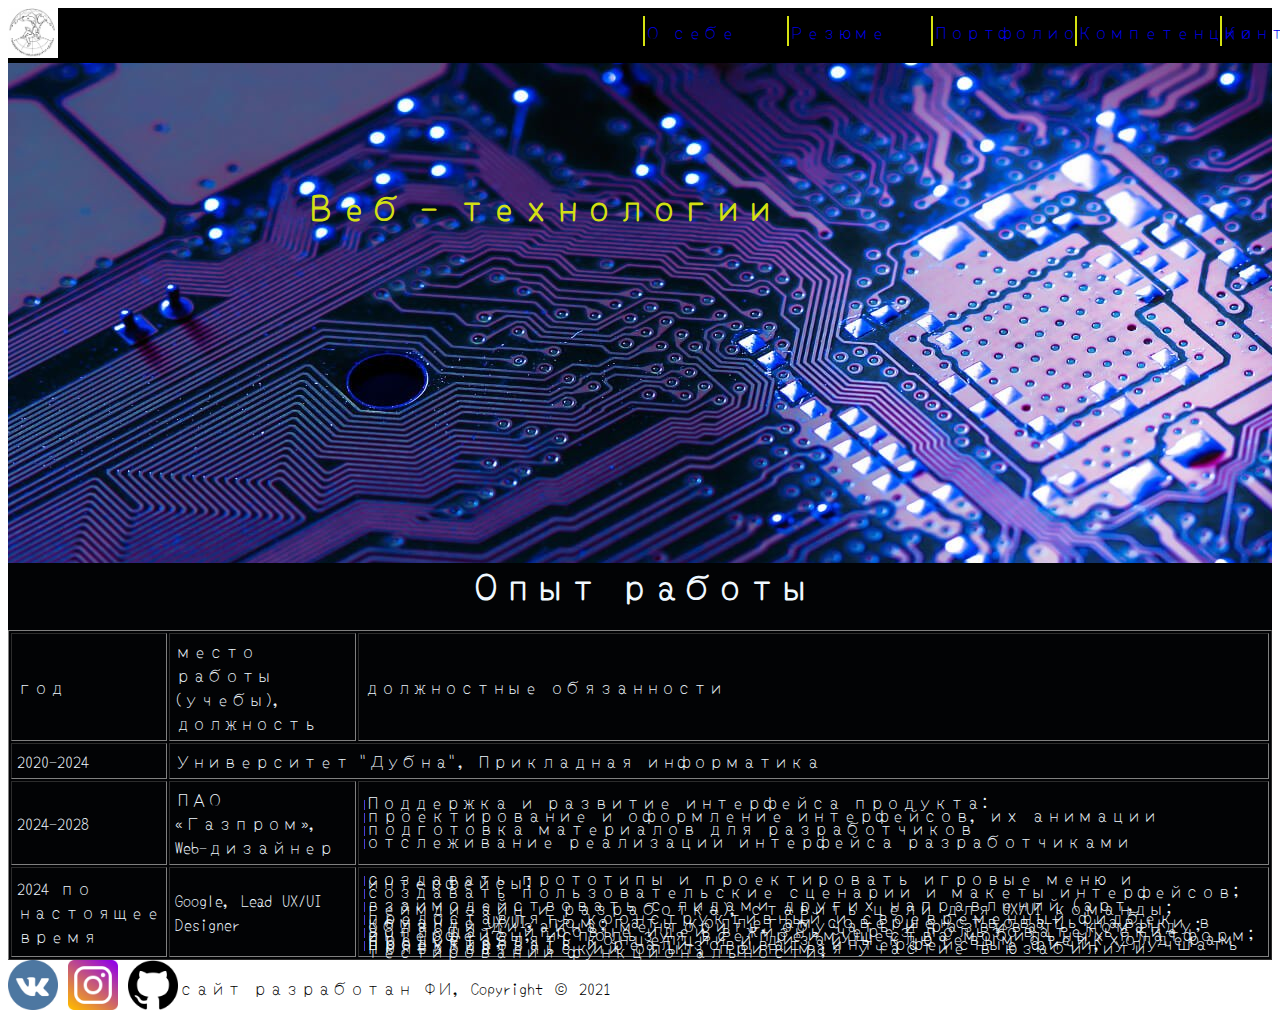
<file: html/resume.html>
<!DOCTYPE html>
<html lang="en">
    <head>
        <meta charset="UTF-8">
        <meta name="viewport" content="width=device-width, initial-scale=1.0">
        <link rel="stylesheet" href="../css/style.css">
        <title>Веб - технологии</title>
        <nav>
            
            <ul class="headerul">
                <li class="liLogo">
                    <a href="main.html"><img src="../img/Dubna.jpg" width="50px" height="50px" alt=""></a>
                </li>
                <li class="menuElement  liElement">                
                    <a class="newclass" href="about.html">О себе</a>
                </li>
                <li class="menuElement  liElement">
                    <a href="resume.html">Резюме</a>
                </li>
                <li class="menuElement  liElement">
                    <a href="portfolio.html">Портфолио</a>
                </li>
                <li class="menuElement  liElement">
                    <a href="competention.html">Компетенции</a>
                </li>
                <li class="menuElement liLast" >
                    <a href="contacts.html">Контакты</a>
                </li>
            </ul>
        </nav>
    </head>
<body>
    <header>
        <h1>Веб - технологии</h1>
    </header>
    <main class="waist">
        <h1 style="margin-top: 0;" align = "center">Опыт работы</h1>
        <table border="1" width="100%" cellpadding="5"  >       
            <col style="width: 10%">
            <col style="width: 15%">
            <col style="width: 75%">
            <tr align="left">
                <td>год</td>
                <td>место работы (учебы), должность</td>
                <td>должностные обязанности</td>
            </tr> 
            <tr>
                <td>2020-2024</td>
                <td colspan="2">Университет "Дубна", Прикладная информатика</td>                    
            </tr> 
            <tr>
                <td>2024-2028</td>
                <td>ПАО «Газпром», Web-дизайнер</td>
                <td>
                    <ul class="tableul">  
                        <li class="tableli">
                            <a>Поддержка и развитие интерфейса продукта:</a>
                        </br>
                        <li class="tableli">
                            <a>проектирование и оформление интерфейсов, их анимации</a>
                        </li >
                        <li class="tableli">
                            <a>подготовка материалов для разработчиков</a> 
                        </li >
                        <li class="tableli">
                            <a>отслеживание реализации интерфейса разработчиками</a> 
                        </li >
                </ul>
            </td>            
            </tr> 
            <tr>
                <td>2024 по настоящее время</td>
                <td>Google, Lead UX/UI Designer</td>
                <td>
                    <ul class="tableul">                
                        <li class="tableli">
                            <a>создавать прототипы и проектировать игровые меню и интерфейсы;</a>
                        </li >
                        <li class="tableli">
                            <a>создавать пользовательские сценарии и макеты интерфейсов;</a>
                        </li >
                        <li class="tableli">
                            <a>взаимодействовать с лидами других направлений (арт, геймдизайн и разработка), ставить цели для UX/UI команды;</a>
                        </li >
                        <li class="tableli">
                            <a>предоставлять коонструктивный и своевременный фидбек команде UX/UI, помогать коллегам совершенствовать навыки в области дизайна; менторить, обучать и развивать команду;</a>
                        </li >
                        <li class="tableli">
                            <a>воплощать игровые идеи в жизнь через пользовательские интерфейсы, используя все преимущества мобильных платформ; предоставлять концепции и дизайны ключевым стейкхолдерам продукта;</a>
                        </li >
                        <li class="tableli">
                            <a>проектировать и реализовывать интерфейсные фичи, улучшать пользовательский опыт, принимая участие в юзабилити тестировании функциональности;</a>
                        </li >
                    </ul>
                </td>            
            </tr> 
        </table>
    </main>
    <footer>
        <div>
            <a href=""><img src="../img/one.jpg" width="50px" height="50px" alt=""></a>
            <a href=""><img src="../img/three.jpg" width="50px" height="50px" alt=""></a>
            <a href=""><img src="../img/two.jpg" width="50px" height="50px" alt=""></a>
        </div>
        <p>сайт разработан ФИ, Copyright © 2021</p>
    </footer>
</body>
</html>
</file>
<file: 2(Форма)/style.css>
.grid-container{
    height: 100vh;
    display: grid;
    grid-template-rows: 1fr 1fr 1fr;
    grid-template-columns: 1fr 2fr 1fr;
    grid-template-areas: 
    "d1 d2 d3";
}
.d1{
    grid-area: d1;
}
.d2{
    grid-area: d2;
}
.d3{
    grid-area: d3;
}
.borderElement {

    background-color: #EEDDFF;
    border: 8px solid #7922CC;
    border-radius: 30px;
    }
    .flex-contoiner
    {
    display: flex;
    height: 100vh;
}
header{
    height: 50px;
    background-color: blue;
}
footer{
    height: 50px;
    background-color: blue;
}
</file>
<file: 3(Гриды)/style.css>
.grid-container{
    height: 100vh;

    display: grid;
    grid-template-rows: 2fr 2fr 1fr 1fr;
    grid-template-columns: 3fr 3fr 3fr 1fr;
    grid-template-areas: 
    "d1 d1 d2 d3"
    "d1 d1 d4 d3"
    "d5 d6 d6 d3"
    "d7 d8 d9 d3";
}
.d1{
    grid-area: d1;
    margin: 10px;
    background-color:rgb(207, 118, 34);
}
.d2{
    grid-area: d2;
    margin: 10px;
    background-color:rgb(207, 118, 34);
}
.d3{
    grid-area: d3;
    margin: 10px;
    background-color:rgb(207, 118, 34);
}
.d4{
    grid-area: d4;
    margin: 10px;
    background-color:rgb(207, 118, 34);
}
.d5{
    grid-area: d5;
    margin: 10px;
    background-color:rgb(207, 118, 34);
}
.d6{
    grid-area: d6;
    margin: 10px;
    background-color:rgb(207, 118, 34);
}
.d7{
    grid-area: d7;
    margin: 10px;
    background-color:rgb(207, 118, 34);
}
.d8{
    grid-area: d8;
    margin: 10px;
    background-color:rgb(207, 118, 34);
}
.d9{
    grid-area: d9;
    margin: 10px;
    background-color:rgb(207, 118, 34);
}
</file>
<file: css/style.css>
/* yomogi-regular - latin_cyrillic */

@font-face {
    font-family: 'Yomogi';
    font-style: normal;
    font-weight: 400;
    src: url('../fonts/yomogi-v2-latin_cyrillic-regular.eot');
    /* IE9 Compat Modes */
    src: local(''), url('../fonts/yomogi-v2-latin_cyrillic-regular.eot?#iefix') format('embedded-opentype'), /* IE6-IE8 */
    url('../fonts/yomogi-v2-latin_cyrillic-regular.woff2') format('woff2'), /* Super Modern Browsers */
    url('../fonts/yomogi-v2-latin_cyrillic-regular.woff') format('woff'), /* Modern Browsers */
    url('../fonts/yomogi-v2-latin_cyrillic-regular.ttf') format('truetype'), /* Safari, Android, iOS */
    url('../fonts/yomogi-v2-latin_cyrillic-regular.svg#Yomogi') format('svg');
    /* Legacy iOS */
}

body {
    font-family: 'Yomogi';
}

ul {
    display: flex;
    list-style-type: none;
    margin: 0;
    padding: 0;
}

.headerul{    
    background-color: rgb(0, 0, 0);
}
footer {
    display: flex;
    flex-direction: row;
}
.waist{
    font-size: small;    
    background-color: #020305;
    color: aliceblue;
    font-size: 16px;
}
a{
    text-decoration: none; 
}

.liLogo
{
    flex-grow: 2;
    flex-basis: 550px;
}
.liElement
{
    text-decoration: underline;
    flex-grow: 1;
    flex-basis: 100px;
    line-height: 2;
    color: rgba(165, 59, 59, 0.979)
}
.menuElement {
    margin-top: 8px;
    border-left: 2px solid rgba(217, 231, 17, 0.979);
    height: 30px;
    text-decoration: none;
    width: 8px;
    
}
.menuElement :hover{
    text-decoration: underline;
}
.liLast{
    flex-grow:1;
    line-height: 2;
}
header {
    text-align: center;
    color: rgba(217, 231, 17, 0.979);
    background-image: url(../img/fone.jpg);
    height: 400px;
    background-repeat: no-repeat;
    background-position: left;
    background-color: #020305;
    background-attachment: fixed;
    background-size: cover;
    padding-right: 200px;
    padding-top: 100px;
}
.tableli{    
    display: flex;
    border-left: 1px solid rgba(74, 64, 221, 0.979);
    height: 10px;
    margin-top: 3px;
    line-height: 4px;
    
}
.tableul{
    display: block;
}
.portfoliodiv{
    display: flex;
    flex-grow:1;
}
.photo {
    padding: 10px 0; /* Поля сверху и снизу */
    text-align: center; /* Выравнивание по центру */
    display: inline-block; /* Строчно-блочный элемент */
    
   }
.footimg{
    margin-left: 30px;
    text-align: left;
}
.foottext{
    margin-right: 30px;
    text-align: right;
}
</file>
